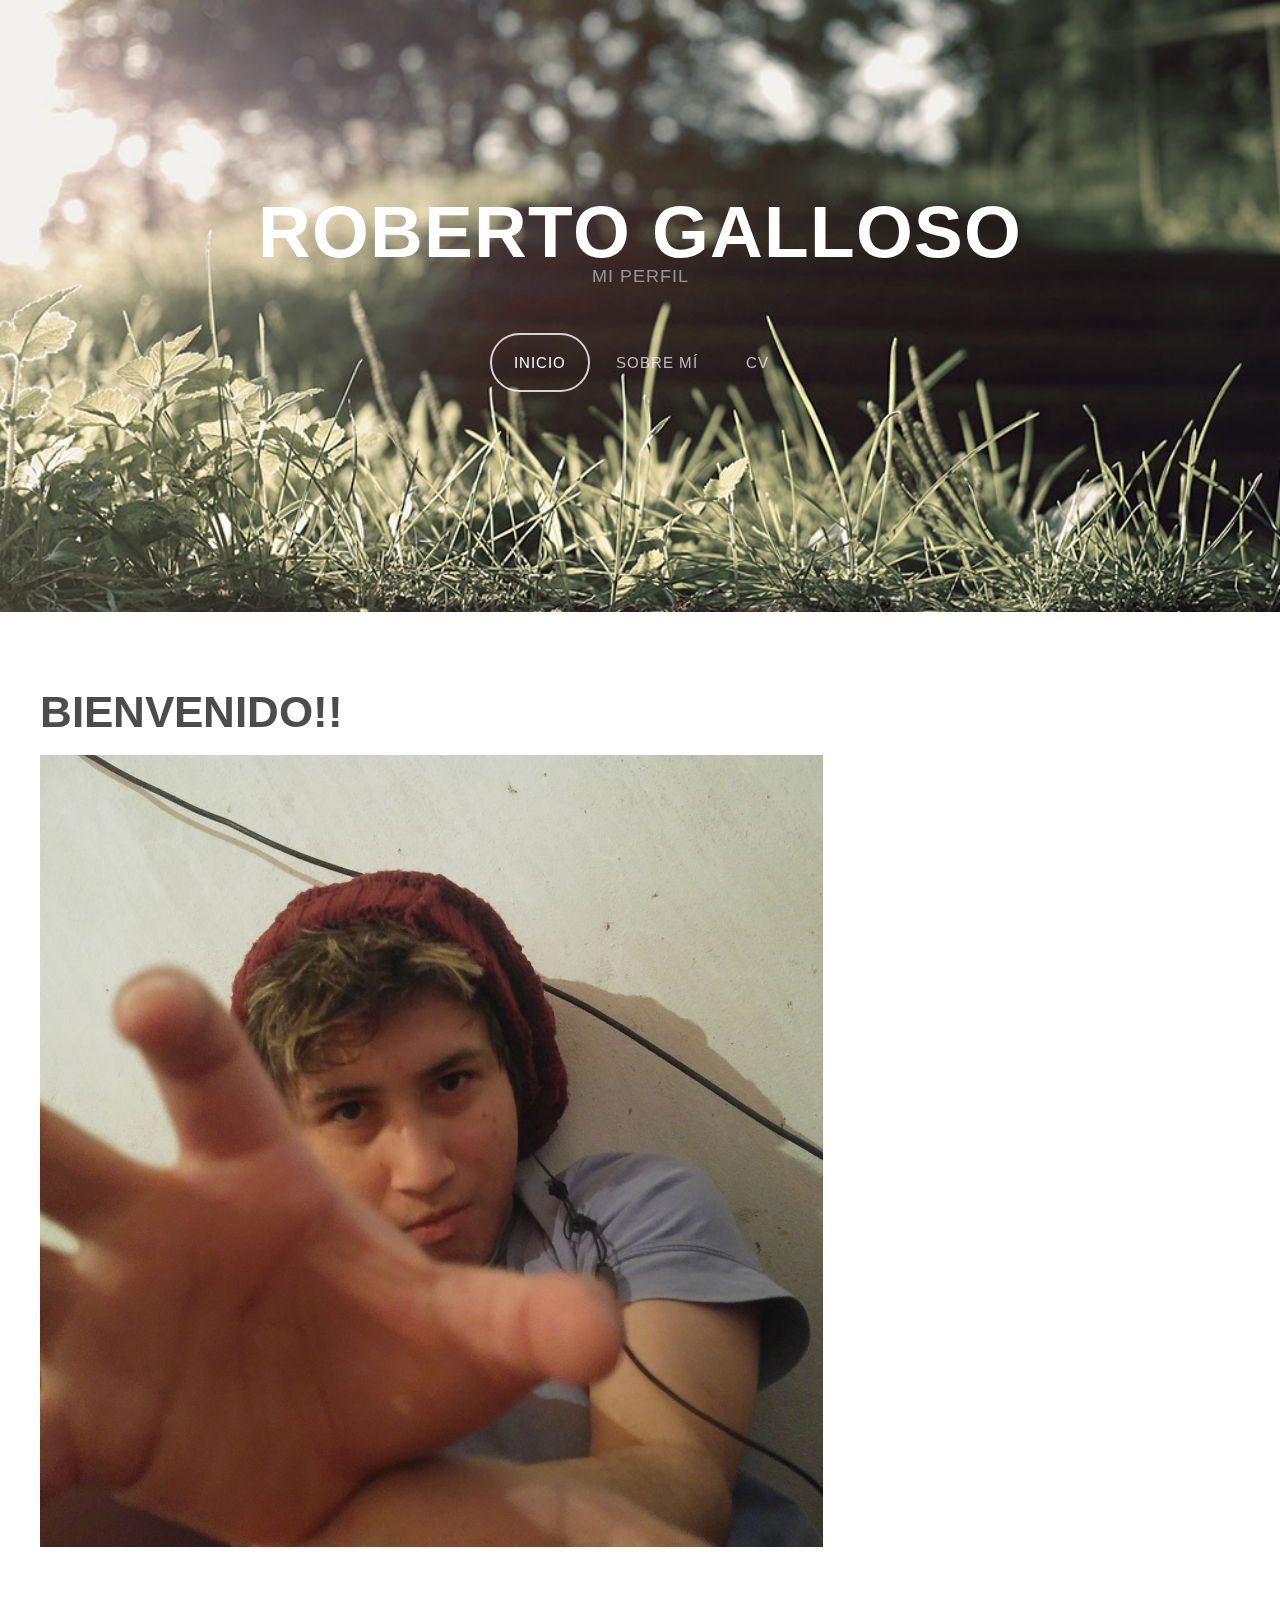
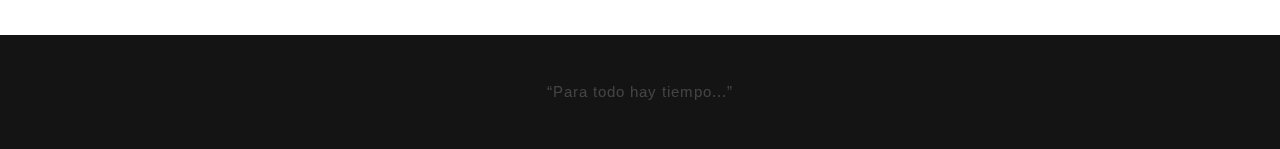
<file: index.html>
<!DOCTYPE HTML>
<!--
	Iridium by TEMPLATED
    templated.co @templatedco
    Released for free under the Creative Commons Attribution 3.0 license (templated.co/license)
-->
<html>
	<head>
		<title>Inicio</title>
		<meta http-equiv="content-type" content="text/html; charset=utf-8" />
		<meta name="description" content="" />
		<meta name="keywords" content="" />
		<link href='http://fonts.googleapis.com/css?family=Arimo:400,700' rel='stylesheet' type='text/css'>
		<!--[if lte IE 8]><script src="js/html5shiv.js"></script><![endif]-->
		<script src="http://ajax.googleapis.com/ajax/libs/jquery/1.11.0/jquery.min.js"></script>
		<script src="js/skel.min.js"></script>
		<script src="js/skel-panels.min.js"></script>
		<script src="js/init.js"></script>
		<noscript>
			<link rel="stylesheet" href="css/skel-noscript.css" />
			<link rel="stylesheet" href="css/style.css" />
			<link rel="stylesheet" href="css/style-desktop.css" />
		</noscript>
	</head>
	<body class="homepage">

		<!-- Header -->
		<div id="header">
			<div class="container"> 
				
				<!-- Logo -->
				<div id="logo">
					<h1><a href="#">Roberto Galloso</a></h1>
					<span>Mi Perfil</span>
				</div>
				
				<!-- Nav -->
				<nav id="nav">
					<ul>
						<li class="active"><a href="index.html">Inicio</a></li>
						<li><a href="mi.html">Sobre Mí</a></li>
						<li><a href="cv/Cv.pdf">Cv</a></li>
					</ul>
				</nav>
			</div>
		</div>

		<!-- Main -->
		<div id="main">
			<div class="container">
				<div class="row"> 
					
					<!-- Content -->
					<div id="content" class="8u skel-cell-important">
						<section>
							<header>
								<h2>Bienvenido!!</h2>
							</header>
							<a href="#" class="image full"><img src="images/y.jpg" alt="" /></a>
						</section>
					</div>
					
					<!-- Sidebar -->
					<div id="sidebar" class="4u">
						<section>
							
						</section>
					</div>
				</div>
			</div>
		</div>

		<!-- Footer -->
		


		<!-- Footer -->
		

		<!-- Copyright -->
		<div id="copyright">
			<div class="container">
				<section>
					&ldquo;Para todo hay tiempo...&rdquo;
				</section>
			</div>
		</div>
		
	</body>
</html>
</file>
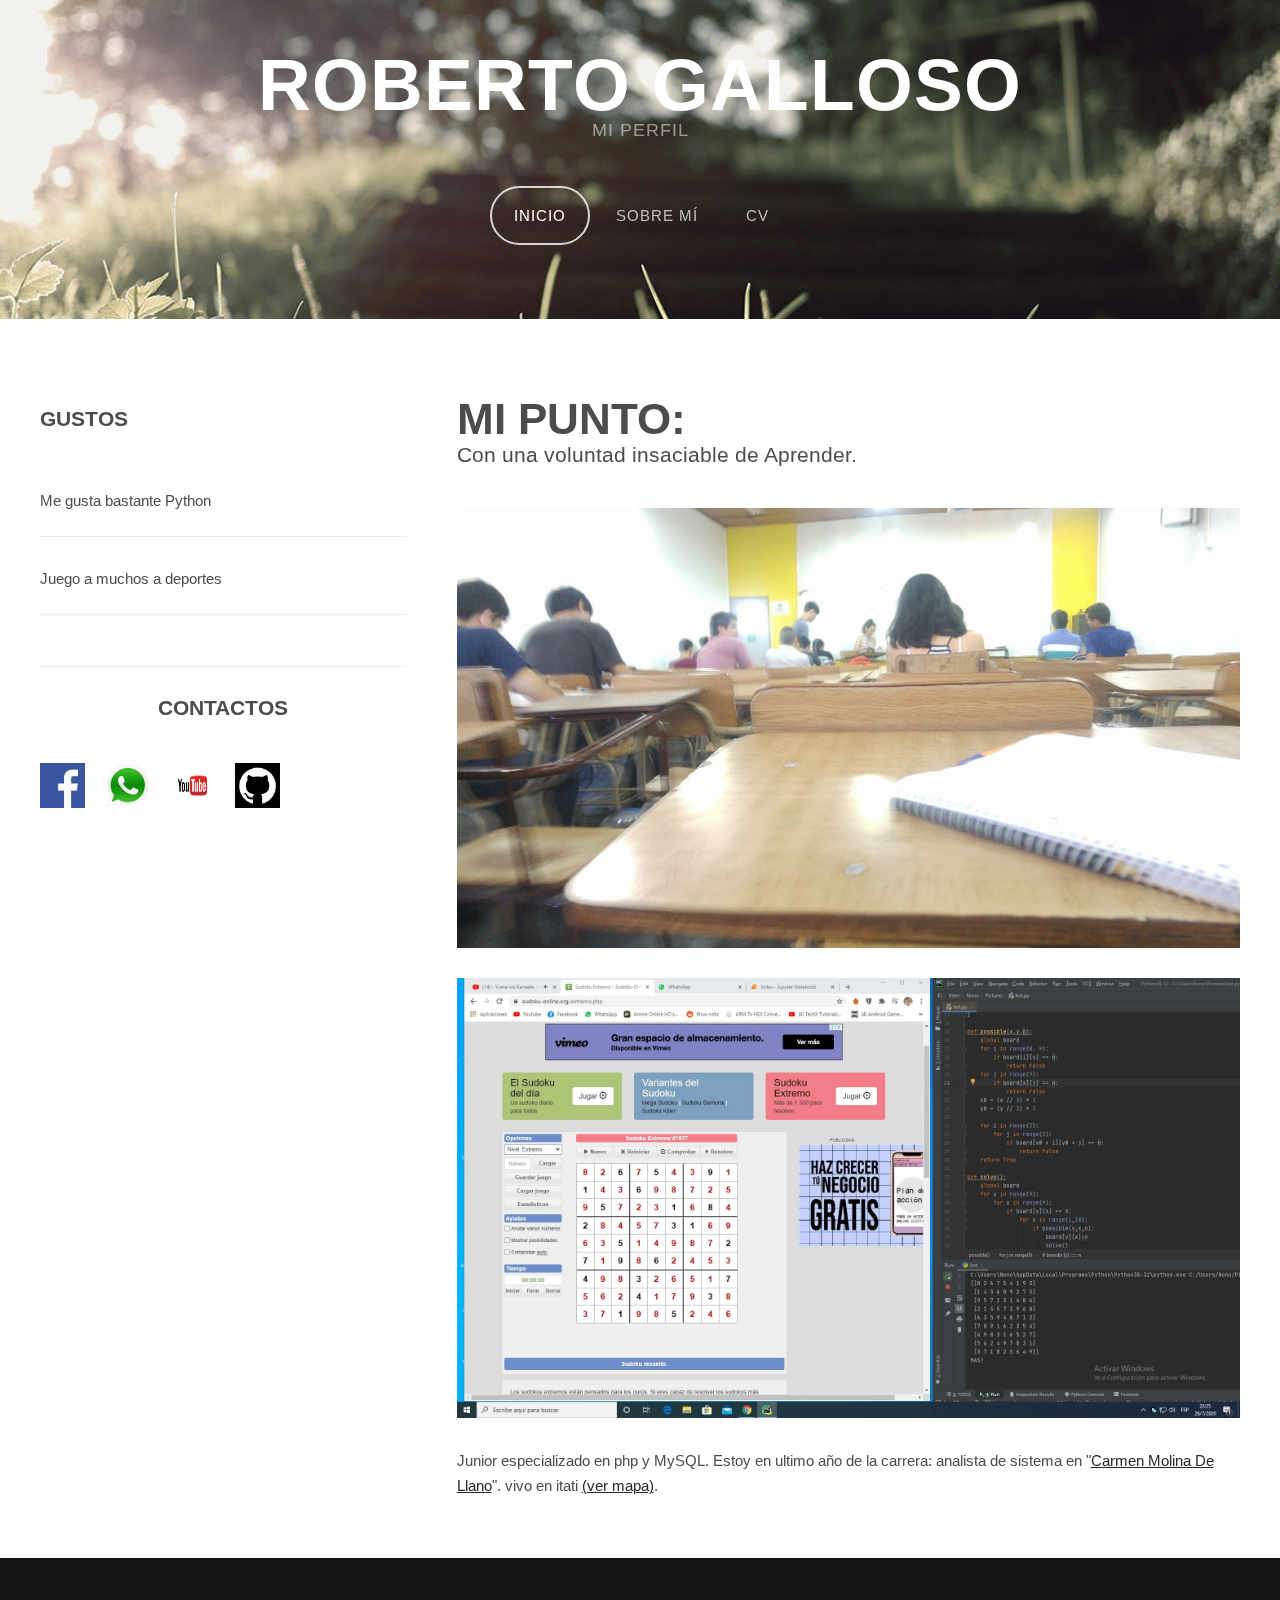
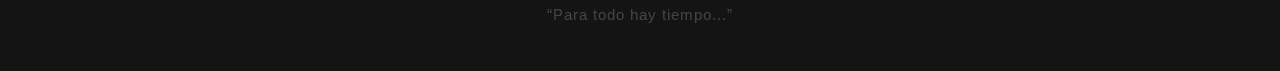
<file: mi.html>
<!DOCTYPE HTML>
<!--
	Iridium by TEMPLATED
    templated.co @templatedco
    Released for free under the Creative Commons Attribution 3.0 license (templated.co/license)
-->
<html>
	<head>
		<title>Sobre Mí</title>
		<meta http-equiv="content-type" content="text/html; charset=utf-8" />
		<meta name="description" content="" />
		<meta name="keywords" content="" />
		<link href='http://fonts.googleapis.com/css?family=Arimo:400,700' rel='stylesheet' type='text/css'>
		<!--[if lte IE 8]><script src="js/html5shiv.js"></script><![endif]-->
		<script src="http://ajax.googleapis.com/ajax/libs/jquery/1.11.0/jquery.min.js"></script>
		<script src="js/skel.min.js"></script>
		<script src="js/skel-panels.min.js"></script>
		<script src="js/init.js"></script>
		<noscript>
			<link rel="stylesheet" href="css/skel-noscript.css" />
			<link rel="stylesheet" href="css/style.css" />
			<link rel="stylesheet" href="css/style-desktop.css" />
		</noscript>
		<!--[if lte IE 8]><link rel="stylesheet" href="css/ie/v8.css" /><![endif]-->
		<!--[if lte IE 9]><link rel="stylesheet" href="css/ie/v9.css" /><![endif]-->
	</head>
	<body>

		<!-- Header -->
		<div id="header">
			<div class="container"> 
				
				<!-- Logo -->
				<div id="logo">
					<h1><a href="#">Roberto Galloso</a></h1>
					<span>Mi Perfil</span>
				</div>
				
				<!-- Nav -->
				<nav id="nav">
					<ul>
						<li class="active"><a href="index.html">Inicio</a></li>
						<li><a href="mi.html">Sobre Mí</a></li>
						<li><a href="cv/Cv.pdf">Cv</a></li>
					</ul>
				</nav>
			</div>
		</div>

		<!-- Main -->
		<div id="main">
			<div class="container">
				<div class="row"> 

					<!-- Sidebar -->
					<div id="sidebar" class="4u">
						<section>
							<header>
								<h2>Gustos</h2>
							</header>
							<ul class="style">
								<li>
									Me gusta bastante Python
								</li>
								<li>
									Juego a muchos a deportes
								</li>
								<li>
									
								</li>
								<li>
									<h2><center>Contactos</center></h2>
								<a title="Facebook" href="https://www.facebook.com/rages.galloso"><img src="images/facebook.png" width="45" height="45" /></a>
								<a title="Whatsapp" href="https://wa.link/5pr34z"><img src="images/what.png" width="45" height="45" /></a>
								<a title="Youtube" href="https://www.youtube.com/channel/UCJ4B7LrxSXBwZDFj_c-08IA"><img src="images/You.png" width="45" height="45" /></a>
								<a title="Github" href="https://github.com/Rages7"><img src="images/8.png" width="45" height="45" /></a>
								</li>
							</ul>
						</section>
					</div>
					
					<!-- Content -->
					<div id="content" class="8u skel-cell-important">
						<section>
							<header>
								<h2>Mi Punto:</h2>
								<span class="byline">Con una voluntad insaciable de Aprender.</span>
							</header>
							<a href="#" class="image full"><img src="images/sc.jpg" alt="" /></a>
							<a href="#" class="image full"><img src="images/su.jpg" alt="" /></a>
							<p>Junior especializado en php y MySQL. Estoy en ultimo año de la carrera: analista de sistema en "<a href="http://institutollano.edu.ar/">Carmen Molina De Llano</a>". vivo en itati <a href="https://www.google.com/maps/place/Itat%C3%AD,+Corrientes/@-27.2766196,-58.2569824,15z/data=!4m5!3m4!1s0x945ac9afa9e3fba7:0xb775317a7d05124!8m2!3d-27.2727981!4d-58.2425644">(ver mapa)</a>.</p>
						</section>
					</div>
					
				</div>
			</div>
		</div>


		

		<!-- Copyright -->
		<div id="copyright">
			<div class="container">
				<section>
					&ldquo;Para todo hay tiempo...&rdquo;
				</section>
			</div>
		</div>
		
	</body>
</html>
</file>
<file: css/style.css>
/*
	Iridium by TEMPLATED
    templated.co @templatedco
    Released for free under the Creative Commons Attribution 3.0 license (templated.co/license)
*/

/*********************************************************************************/
/* Basic                                                                         */
/*********************************************************************************/

	.error{
		padding: 3px;
		border: 2px solid #d80a0a;
		color: #d80a0a;
		font-family: 'Arimo', sans-serif;
		font-size: 11pt;
		line-height: 1.75em;
	}

	body
	{
		background: #141414;
	}

	body,input,textarea,select
	{
		font-family: 'Arimo', sans-serif;
		font-size: 11pt;
		line-height: 1.75em;
		color: #4c4c4c;
	}
	input,textarea{
		width: 1200px;
	}

	h1,h2,h3,h4,h5,h6
	{
		text-transform: uppercase;
		font-weight: bold;
	}
	
		h1 a, h2 a, h3 a, h4 a, h5 a, h6 a
		{
			color: inherit;
			text-decoration: none;
		}
		
	/* Change this to whatever font weight/color pairing is most suitable */
	strong, b
	{
		font-weight: bold;
		color: #000000;
	}
	
	em, i
	{
		font-style: italic;
	}

	/* Don't forget to set this to something that matches the design */
	a
	{
		text-decoration: underline;
		color: #272727;
	}

	a:hover
	{
		text-decoration: none;
	}
	
	sub
	{
		position: relative;
		top: 0.5em;
		font-size: 0.8em;
	}
	
	sup
	{
		position: relative;
		top: -0.5em;
		font-size: 0.8em;
	}
	
	hr
	{
		border: 0;
		border-top: solid 1px #ddd;
	}
	
	blockquote
	{
		border-left: solid 0.5em #ddd;
		padding: 1em 0 1em 2em;
		font-style: italic;
	}
	
	p, ul, ol, dl, table
	{
		margin-bottom: 1em;
	}

	header
	{
		margin-bottom: 1em;
	}
	
		header h2
		{
		}
	
		header .byline
		{
			display: block;
			margin: 0.5em 0 0 0;
			padding: 0 0 0.5em 0;
		}
		
	footer
	{
		margin-top: 1em;
	}

	br.clear
	{
		clear: both;
	}

	/* Sections/Articles */
	
		section,
		article
		{
			margin-bottom: 3em;
		}
		
		section > :last-child,
		article > :last-child
		{
			margin-bottom: 0;
		}

		section:last-child,
		article:last-child
		{
			margin-bottom: 0;
		}

		.row > section,
		.row > article
		{
			margin-bottom: 0;
		}

	/* Images */

		.image
		{
			display: inline-block;
		}
		
			.image img
			{
				display: block;
				width: 100%;
			}

			.image.featured
			{
				display: block;
				width: 100%;
				margin: 0 0 2em 0;
			}
			
			.image.full
			{
				display: block;
				width: 100%;
				margin: 0 0 2em 0;
			}
			
			.image.left
			{
				float: left;
				margin: 0 2em 2em 0;
			}
			
			.image.centered
			{
				display: block;
				margin: 0 0 2em 0;
			}

				.image.centered img
				{
					margin: 0 auto;
					width: auto;
				}

	/* Lists */

		ul.default
		{
			margin: 0;
			padding: 0;
			list-style: none;
		}
		
			ul.default li
			{
				padding: 0.60em 0em;
				border-top: 1px solid;
				border-color: rgba(255,255,255,.1);
			}
			
			ul.default li:first-child
			{
				padding-top: 0;
				border-top: none;
			}
			
			ul.default a
			{
				text-decoration: none;
				color: rgba(255,255,255,.5);
			}
			
			ul.default a:hover
			{
				text-decoration: underline;
			}
			
		ul.style {
		}
		
		ul.style li {
			margin: 0;
			padding: 2em 0em 1.5em 0em;
			border-top: 1px solid #ECECEC;
		}
		
		ul.style li:first-child
		{
			padding-top: 0;
			border-top: none;
		}
		
		ul.style img {
			float: left;
			margin-right: 20px;
		}
		
		ul.style p {
		}
		
		ul.style .posted {
			padding: 0em 0em 1em 0em;
			letter-spacing: 1px;
			text-transform: uppercase;
			font-size: 8pt;
			color: #A2A2A2;
		}
		
		ul.style .first {
			padding-top: 0px;
			border-top: none;
		}
							

	/* Buttons */
		
		.button
		{
			position: relative;
			display: inline-block;
			margin-top: 2em;
			padding: 0.90em 1.5em;
			background: #e95d3c;
			border-radius: 40px;
			text-decoration: none;
			text-transform: uppercase;
			font-size: 1.1em;
			color: #FFF;
			-moz-transition: color 0.35s ease-in-out, background-color 0.35s ease-in-out;
			-webkit-transition: color 0.35s ease-in-out, background-color 0.35s ease-in-out;
			-o-transition: color 0.35s ease-in-out, background-color 0.35s ease-in-out;
			-ms-transition: color 0.35s ease-in-out, background-color 0.35s ease-in-out;
			transition: color 0.35s ease-in-out, background-color 0.35s ease-in-out;
			cursor: pointer;
		}

			.button:hover
			{
				background: #de3d27;
				color: #FFF !important;
			}
			
/*********************************************************************************/
/* Header                                                                        */
/*********************************************************************************/

	#header
	{
		position: relative;
		background: #2a2f27 url(../images/banner.jpg) no-repeat;
		background-size: cover;
	}

	#logo
	{
	}
	
	#nav
	{
	}

		#nav ul
		{
			margin: 0;
		}
	
/*********************************************************************************/
/* Banner                                                                        */
/*********************************************************************************/

	#banner
	{
		position: relative;
		background: #333;
		color: #fff;
	}

/*********************************************************************************/
/* Main                                                                          */
/*********************************************************************************/

	#main
	{
		position: relative;
		background: #fff;
	}

/*********************************************************************************/
/* Featured                                                                      */
/*********************************************************************************/
	
	#featured
	{
		position: relative;
		background: #f2f2f2;
	}
	
	#featured h2
	{
		display: block;
		margin-bottom: 2em;
		font-size: 1.4em;
	}
	
/*********************************************************************************/
/* Footer                                                                        */
/*********************************************************************************/
	
	#footer
	{
		position: relative;
		background: #1d1d1d;
	}
	
	#footer h2
	{
		display: block;
		color: #FFF;
	}
	
/*********************************************************************************/
/* Copyright                                                                     */
/*********************************************************************************/
	
	#copyright
	{
		position: relative;
		padding: 3em 0em;
		letter-spacing: 1px;
		text-align: center;
		color: rgba(255,255,255,.2);
	}
	
	#copyright .container
	{
	}
	
	#copyright a
	{
		text-decoration: none;
		color: rgba(255,255,255,.3);
	}
</file>
<file: css/style-desktop.css>
/*
	Iridium by TEMPLATED
    templated.co @templatedco
    Released for free under the Creative Commons Attribution 3.0 license (templated.co/license)
*/

/*********************************************************************************/
/* Basic                                                                         */
/*********************************************************************************/

	body
	{
	}

	body,input,textarea,select
	{
		font-size: 11pt;
	}

/*********************************************************************************/
/* Header                                                                        */
/*********************************************************************************/

	#header
	{
		position: relative;
		padding: 5em 0em;
		text-align: center;
	}
	
		.homepage #header
		{
			padding: 15em 0em;
		}

		#header .container
		{
		}

/*********************************************************************************/
/* Logo                                                                          */
/*********************************************************************************/

	#logo
	{
		margin-bottom: 3em;
	}
	
		#logo h1
		{
			color: #FFF;
		}
	
		#logo h1 a
		{
			display: block;
			letter-spacing: 1px;
			text-decoration: none;
			text-transform: uppercase;
			font-size: 5em;
			font-weight: 900;
			color: #FFF;
		}

		#logo span
		{
			display: block;
			padding-top: 1em;
			letter-spacing: 1px;
			text-transform: uppercase;
			font-size: 1.2em;
			color: rgba(255,255,255,.5);
		}			
			

/*********************************************************************************/
/* Nav                                                                           */
/*********************************************************************************/

	#nav
	{
	}

		#nav > ul > li
		{
			display: inline-block;
		}
		
			#nav > ul > li:last-child
			{
				padding-right: 0;
			}

			#nav > ul > li > a,
			#nav > ul > li > span
			{
				display: block;
				padding: 1em 1.5em;
				letter-spacing: 1px;
				text-decoration: none;
				text-transform: uppercase;
				font-weight: 200;
				font-size: 1em;
				outline: 0;
				color: rgba(255,255,255,.7);
			}


			#nav > ul > li > a:hover
			{
				color: #FFF;
			}

			#nav li.active a
			{
				background: none;
				border-radius: 40px;
				border: 2px solid;
				border-color: rgba(255,255,255,.8);
				color: #FFF;
			}

			#nav > ul > li > ul
			{
				display: none;
			}


/*********************************************************************************/
/* Main                                                                          */
/*********************************************************************************/

	#main
	{
		padding: 6em 0em 4em 0em;
	}
	
	#content
	{
	}
	
	#content header
	{
		margin-bottom: 2em;
	}
	
	#content header h2
	{
		font-size: 3em;
	}
	
	#content header .byline
	{
		font-size: 1.40em;
	}
	
	#sidebar h2
	{
		display: block;
		padding-bottom: 2em;
		font-size: 1.4em;
	}

/*********************************************************************************/
/* Featured                                                                      */
/*********************************************************************************/
	
	#featured
	{
		padding: 6em 0em;
	}

/*********************************************************************************/
/* Footer                                                                        */
/*********************************************************************************/
	
	#footer
	{
		position: relative;
		padding: 6em 0em;
	}
	
	#footer h2
	{
		padding-bottom: 2em;
		font-size: 1.4em;
	}
	
/*********************************************************************************/
/* Copyright                                                                     */
/*********************************************************************************/
	
	#copyright
	{
		padding: 3em 0em;
	}
</file>
<file: css/ie/v8.css>
/*********************************************************************************/
/* Basic                                                                         */
/*********************************************************************************/

	.button
	{
		/*
		
		For elements that use border-radius, add the following:
		
			-ms-behavior: url('css/ie/PIE.htc');

		Note that PIE.htc requires its elements to be relative or absolute:

			position: relative;

		*/
	}
</file>
<file: css/ie/v9.css>
/*********************************************************************************/
/* Basic                                                                         */
/*********************************************************************************/
</file>
<file: css/skel-noscript.css>
/* Resets (http://meyerweb.com/eric/tools/css/reset/ | v2.0 | 20110126 | License: none (public domain)) */

	html,body,div,span,applet,object,iframe,h1,h2,h3,h4,h5,h6,p,blockquote,pre,a,abbr,acronym,address,big,cite,code,del,dfn,em,img,ins,kbd,q,s,samp,small,strike,strong,sub,sup,tt,var,b,u,i,center,dl,dt,dd,ol,ul,li,fieldset,form,label,legend,table,caption,tbody,tfoot,thead,tr,th,td,article,aside,canvas,details,embed,figure,figcaption,footer,header,hgroup,menu,nav,output,ruby,section,summary,time,mark,audio,video{margin:0;padding:0;border:0;font-size:100%;font:inherit;vertical-align:baseline;}article,aside,details,figcaption,figure,footer,header,hgroup,menu,nav,section{display:block;}body{line-height:1;}ol,ul{list-style:none;}blockquote,q{quotes:none;}blockquote:before,blockquote:after,q:before,q:after{content:'';content:none;}table{border-collapse:collapse;border-spacing:0;}body{-webkit-text-size-adjust:none}

/* Box Model */

	*, *:before, *:after {
		-moz-box-sizing: border-box;
		-webkit-box-sizing: border-box;
		-o-box-sizing: border-box;
		-ms-box-sizing: border-box;
		box-sizing: border-box;
	}

/* Container */

	body {
		min-width: 1200px;
	}

	.container {
		width: 1200px;
		margin-left: auto;
		margin-right: auto;
	}

	/* Modifiers */
	
		.container.small {
			width: 900px;
		}

		.container.big {
			width: 100%;
			max-width: 1500px;
			min-width: 1200px;
		}

/* Grid */

	/* Cells */

		.\31 2u { width: 100% }
		.\31 1u { width: 91.6666666667% }
		.\31 0u { width: 83.3333333333% }
		.\39 u { width: 75% }
		.\38 u { width: 66.6666666667% }
		.\37 u { width: 58.3333333333% }
		.\36 u { width: 50% }
		.\35 u { width: 41.6666666667% }
		.\34 u { width: 33.3333333333% }
		.\33 u { width: 25% }
		.\32 u { width: 16.6666666667% }
		.\31 u { width: 8.3333333333% }
		.\-11u { margin-left: 91.6666666667% }
		.\-10u { margin-left: 83.3333333333% }
		.\-9u { margin-left: 75% }
		.\-8u { margin-left: 66.6666666667% }
		.\-7u { margin-left: 58.3333333333% }
		.\-6u { margin-left: 50% }
		.\-5u { margin-left: 41.6666666667% }
		.\-4u { margin-left: 33.3333333333% }
		.\-3u { margin-left: 25% }
		.\-2u { margin-left: 16.6666666667% }
		.\-1u { margin-left: 8.3333333333% }

		.row > * {
			padding: 50px 0 0 50px;
			float: left;
			-moz-box-sizing: border-box;
			-webkit-box-sizing: border-box;
			-o-box-sizing: border-box;
			-ms-box-sizing: border-box;
			box-sizing: border-box;
		}

		.row + .row > * {
			padding-top: 50px;
		}

		.row {
			margin-left: -50px;
		}

	/* Rows */

		.row:after {
			content: '';
			display: block;
			clear: both;
			height: 0;
		}

		.row:first-child > * {
			padding-top: 0;
		}

		.row > * {
			padding-top: 0;
		}

		/* Modifiers */

			/* Flush */

				.row.flush {
					margin-left: 0;
				}

				.row.flush > * {
					padding: 0 !important;
				}

			/* Quarter */

				.row.quarter > * {
					padding: 12.5px 0 0 12.5px;
				}

				.row.quarter + .row.quarter > * {
					padding-top: 12.5px;
				}

				.row.quarter {
					margin-left: -12.5px;
				}

			/* Half */

				.row.half > * {
					padding: 25px 0 0 25px;
				}

				.row.half + .row.half > * {
					padding-top: 25px;
				}

				.row.half {
					margin-left: -25px;
				}

			/* One and (a) Half */

				.row.oneandhalf > * {
					padding: 75px 0 0 75px;
				}

				.row.oneandhalf + .row.oneandhalf > * {
					padding-top: 75px;
				}

				.row.oneandhalf {
					margin-left: -75px;
				}

			/* Double */

				.row.double > * {
					padding: 100px 0 0 100px;
				}

				.row.double + .row.double > * {
					padding-top: 100px;
				}

				.row.double {
					margin-left: -100px;
				}
</file>
